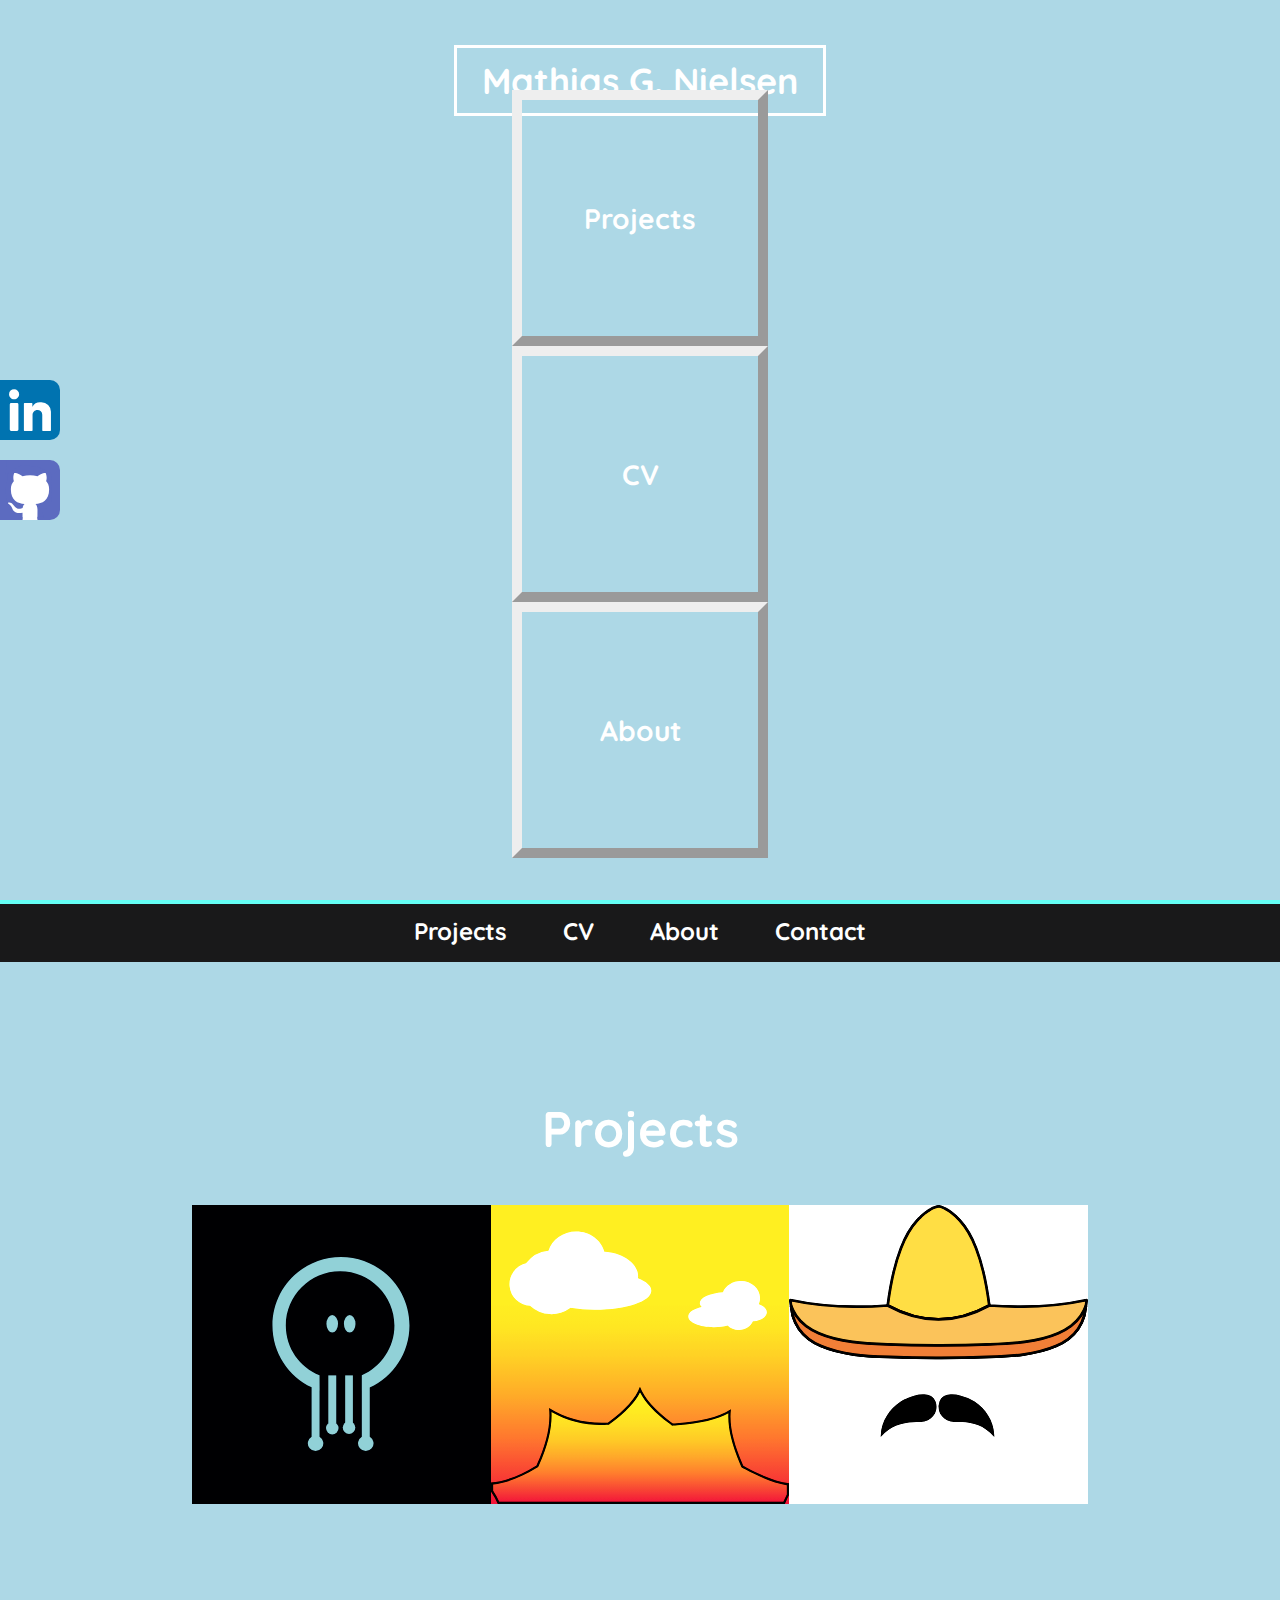
<file: oldOwnCoded/index.html>
<!DOCTYPE html>
<html lang="en" dir="ltr">

<head>
  <meta charset="utf-8">
  <meta name="viewport" content="width=device-width, initial-scale=1.0">
  <title>Mathias G. Nielsen</title>
  <link rel="stylesheet" href="assets/css/style.css">
  <link rel="stylesheet" href="assets/css/style_responsive.css">
  <link rel="shortcut icon" href="assets/img/logo.png">
  <script type="text/javascript" src="assets/js/javascript.js" defer></script>
</head>

<body>

<div class="some_container">

  <a href="https://www.linkedin.com/in/mathiasgodskenielsen/" target="_blank">
    <div class="some_icon" id="linkedin"></div>
  </a>

  <a href="https://github.com/math964g" target="_blank">
    <div class="some_icon" id="github"></div>
  </a>

</div>

  <section id="overview">
      <h1>Mathias G. Nielsen</h1>

      <div class="selection_box">

        <a href="#projectHeader">
          <div id="projectBox">
            <h3>Projects</h3>
          </div>
        </a>

        <a href="#">
          <div id="cvBox">
            <!-- TODO: Confirm download with an alert -->
            <h3>CV</h3>
          </div>
        </a>

        <a href="#">
          <div id="aboutBox">
            <h3>About</h3>
          </div>
        </a>

      </div>
  </section>

  <nav>
    <ul>
      <li><a href="#projectHeader">Projects</a></li>
      <li><a href="#">CV</a></li>
      <li><a href="#">About</a></li>
      <li><a href="#">Contact</a></li>
    </ul>
  </nav>

  <section class="projects">
    <!-- Projects link:
    AMIGO: http://amigo.mathiasgodske.com/code/php/login.php
    OneADay: http://oneaday.mathiasgodske.com/  ||| SITE IS BROKEN |||
    MultiKey project: http://multikey.mathiasgodske.com/
    MultiKey official: https://multikey.dk/
   -->
    <h2 id="projectHeader">Projects</h2>
    <div class="projects-container">
      <div class="item multikey">
        <h3>MultiKey</h3>
        <!-- <div class="description">
        Stået for den grafiske del af MultiKey, samt UI og UX.
        Produceret plakater og visitkort for projektet,
        samt deltaget i SIF konference på UCL.
      </div> -->

      </div>

      <div class="item oneaday">
        <h3>One A Day</h3>
        <!-- <div class="projectDetails"> -->

        <!-- </div> -->
      </div>

      <div class="item amigo">
        <h3>AMIGO</h3>
      </div>

    </div>
  </section>


</body>

</html>
</file>
<file: oldOwnCoded/assets/css/style.css>
@import url("https://fonts.googleapis.com/css?family=Quicksand&display=swap");
@import url("https://fonts.googleapis.com/css?family=Indie+Flower&display=swap");
* {
  margin: 0;
  padding: 0;
  font-family: 'Quicksand', sans-serif;
  scroll-behavior: smooth;
  box-sizing: border-box;
  list-style: none;
  text-decoration: none; }

a:link {
  color: #FFF; }

a:visited {
  color: #FFF; }

a:hover {
  color: #FFF; }

a:active {
  color: #FFF; }

body {
  background-color: #43464B;
  color: #FFF; }

nav {
  position: absolute;
  z-index: 5;
  background-color: #19191a;
  position: sticky;
  top: 0;
  border-top: 4px solid #65fff5; }
  nav ul {
    display: flex;
    flex-direction: row;
    justify-content: center;
    padding: 0; }
  nav a {
    display: block;
    text-align: center;
    padding: 12px 28px;
    text-decoration: none;
    font-weight: bold;
    font-size: 24px;
    border-bottom: 4px solid #19191a;
    transition: all 250ms; }
  nav a:hover:not(.active) {
    border-bottom: 4px solid #65fff5; }

.some_container {
  z-index: 10;
  position: fixed;
  top: 50%;
  transform: translateY(-50%);
  display: flex;
  justify-content: space-between;
  flex-direction: column;
  height: 140px; }
  .some_container .some_icon {
    width: 60px;
    height: 60px;
    background-color: #fff;
    border-radius: 0 10px 10px 0; }
  .some_container #linkedin {
    background-image: url(../img/linkedin.svg); }
  .some_container #github {
    background-image: url(../img/github.svg); }

#overview {
  width: 100%;
  height: 100vh; }
  #overview > h1 {
    position: absolute;
    top: 10%;
    left: 50%;
    transform: translateX(-50%);
    font-size: 52px;
    border-style: solid;
    padding: 10px 25px; }
  #overview > .selection_box {
    position: relative;
    display: flex;
    flex-direction: row;
    justify-content: space-evenly;
    align-items: center;
    top: 50%;
    left: 50%;
    transform: translate(-50%, -50%);
    width: 80vw;
    height: 40vh; }
    #overview > .selection_box a > div {
      display: flex;
      justify-content: center;
      align-items: center;
      width: 15vw;
      height: 15vw;
      border-style: outset;
      border-width: 20px;
      font-size: 32px; }
    #overview > .selection_box a > #projectBox:hover {
      cursor: pointer;
      animation: pulse-blue 2s infinite;
      box-shadow: 0 0 20px 10px #65fff5; }
    #overview > .selection_box a > #cvBox:hover {
      cursor: pointer;
      animation: pulse-red 2s infinite;
      box-shadow: 0 0 20px 10px #FC5B31; }
    #overview > .selection_box a > #aboutBox:hover {
      cursor: pointer;
      animation: pulse-green 2s infinite;
      box-shadow: 0 0 20px 10px #2FF928; }

@keyframes pulse-blue {
  0% {
    box-shadow: 0 0 10px 5px #65fff5; }
  50% {
    box-shadow: 0 0 20px 10px #65fff5; }
  100% {
    box-shadow: 0 0 10px 5px #65fff5; } }
@keyframes pulse-red {
  0% {
    box-shadow: 0 0 10px 5px #FC5B31; }
  50% {
    box-shadow: 0 0 20px 10px #FC5B31; }
  100% {
    box-shadow: 0 0 10px 5px #FC5B31; } }
@keyframes pulse-green {
  0% {
    box-shadow: 0 0 10px 5px #2FF928; }
  50% {
    box-shadow: 0 0 20px 10px #2FF928; }
  100% {
    box-shadow: 0 0 10px 5px #2FF928; } }
.projects {
  height: 100vh; }
  .projects > h2 {
    position: relative;
    font-size: 50px;
    padding-top: 15vh;
    text-align: center; }
  .projects .projects-container {
    margin: 5vh 15vw;
    display: grid;
    grid-template-columns: 1fr 1fr 1fr;
    grid-template-rows: 1fr; }
    .projects .projects-container > div {
      text-align: center;
      min-height: 23.3333333333vw;
      font-size: 0; }
    .projects .projects-container > div:hover:before {
      cursor: pointer;
      content: "";
      position: absolute;
      left: 0;
      right: 0;
      top: 0;
      bottom: 0;
      background: rgba(0, 0, 0, 0.8); }
    .projects .projects-container h3 {
      position: relative;
      top: 50%;
      transform: translateY(-50%); }
    .projects .projects-container .multikey {
      background-image: url(../img/multikeylogo.svg);
      background-repeat: no-repeat;
      background-color: #0b0e17;
      filter: contrast(120%); }
    .projects .projects-container .oneaday {
      background-image: url(../img/oneadaylogo.svg);
      background-repeat: no-repeat;
      background-color: #000;
      filter: contrast(120%); }
    .projects .projects-container .amigo {
      background-image: url(../img/amigo.svg);
      background-repeat: no-repeat;
      background-color: #fff;
      filter: contrast(120%); }

.projectDetails {
  position: fixed;
  top: 5%;
  z-index: 15;
  width: 95vw;
  height: 95vh;
  background: blue;
  border-style: solid;
  border-width: 5px; }
</file>
<file: oldOwnCoded/assets/css/style_responsive.css>
@media only screen and (max-width: 1300px) {
  body {
    background-color: lightblue; }

  h1 {
    top: 5% !important;
    font-size: 36px !important; }

  .selection_box {
    flex-direction: column !important;
    height: 80vh !important; }
    .selection_box a div {
      width: 20vw !important;
      height: 20vw !important;
      border-width: 10px !important;
      font-size: 24px !important; } }
</file>
